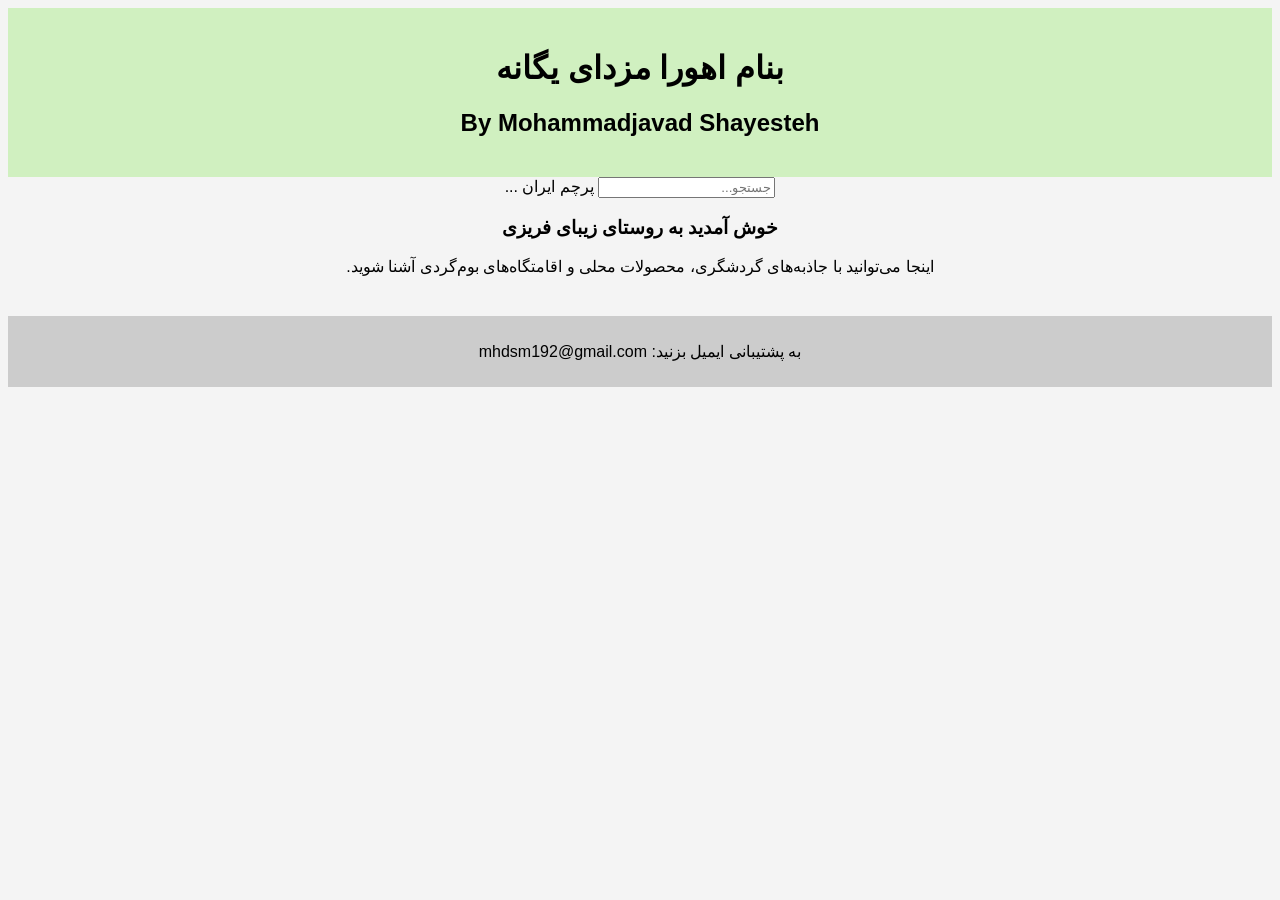
<file: index.html>
<!DOCTYPE html>
<html lang="fa">
<head>
    <meta charset="UTF-8">
    <title>روستای فریزی</title>
    <link rel="stylesheet" href="style.css">
</head>
<body>
    <div id="loader">
        <div class="spinner"></div>
        <p>در حال ورود به سایت...</p>
    </div>
    <div id="main" style="display:none;">
        <header>
            <h1>بنام اهورا مزدای یگانه</h1>
            <h2>By Mohammadjavad Shayesteh</h2>
        </header>
        <nav>
            <input type="text" placeholder="جستجو...">
            <span>پرچم ایران</span>
            <span>...</span>
        </nav>
        <section>
            <h3>خوش آمدید به روستای زیبای فریزی</h3>
            <p>اینجا می‌توانید با جاذبه‌های گردشگری، محصولات محلی و اقامتگاه‌های بوم‌گردی آشنا شوید.</p>
        </section>
        <footer>
            <p>به پشتیبانی ایمیل بزنید: mhdsm192@gmail.com</p>
        </footer>
    </div>
    <script>
        window.onload = function() {
            document.getElementById("loader").style.display = "none";
            document.getElementById("main").style.display = "block";
        }
    </script>
</body>
</html>
</file>
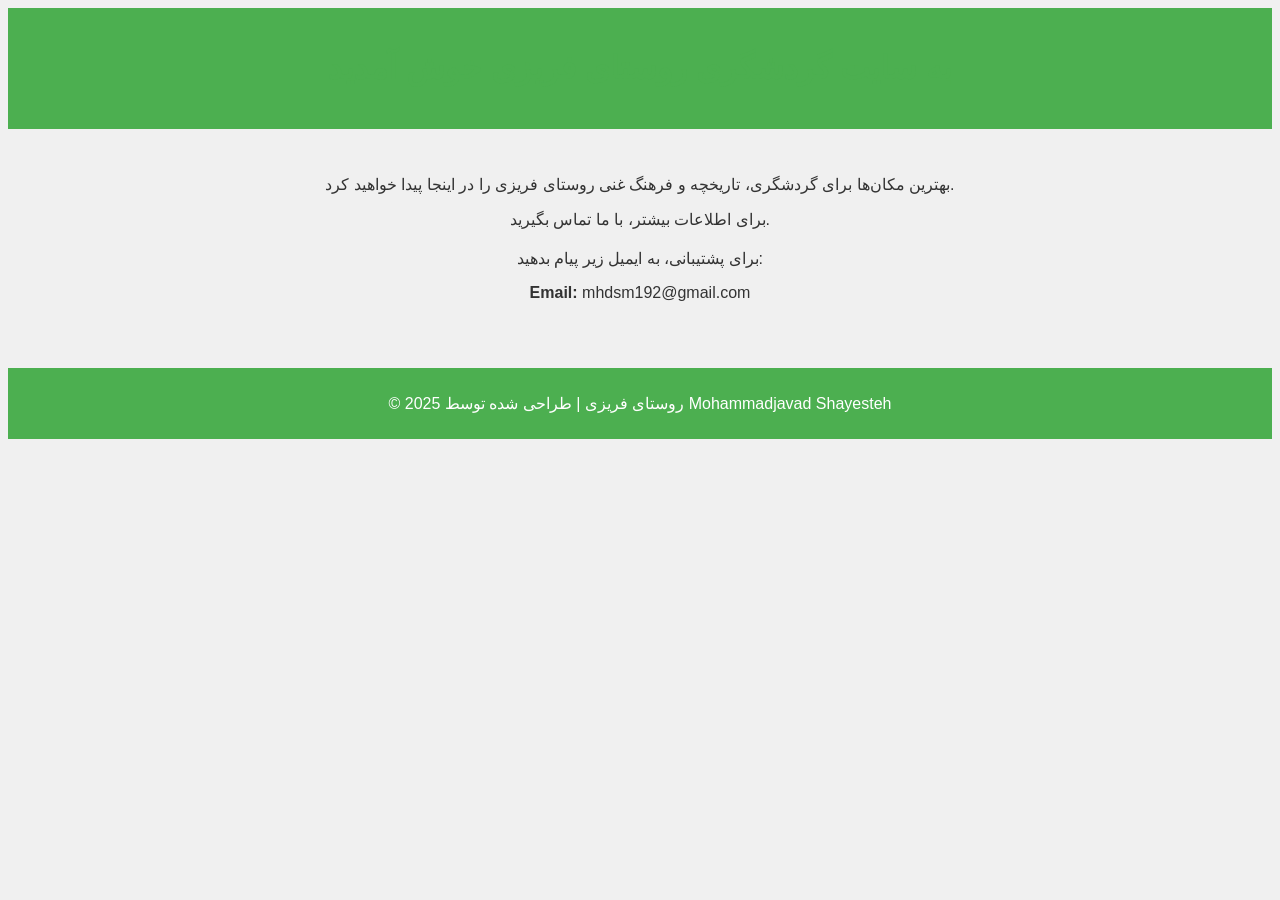
<file: index_old.html>
<!DOCTYPE html>
<html lang="fa">
<head>
    <meta charset="UTF-8">
    <meta name="viewport" content="width=device-width, initial-scale=1.0">
    <title>سایت گردشگری روستای فریزی</title>
    <style>
        body {
            font-family: Arial, sans-serif;
            background-color: #f0f0f0;
            color: #333;
        }
        h1 {
            text-align: center;
            color: #4CAF50;
        }
        .header {
            background-color: #4CAF50;
            color: white;
            text-align: center;
            padding: 20px 0;
        }
        .footer {
            text-align: center;
            margin-top: 20px;
            padding: 10px;
            background-color: #4CAF50;
            color: white;
        }
        .content {
            text-align: center;
            padding: 30px;
        }
        .contact {
            margin-top: 20px;
        }
    </style>
</head>
<body>
    <div class="header">
        <h1>به سایت گردشگری روستای فریزی خوش آمدید</h1>
    </div>
    <div class="content">
        <p>بهترین مکان‌ها برای گردشگری، تاریخچه و فرهنگ غنی روستای فریزی را در اینجا پیدا خواهید کرد.</p>
        <p>برای اطلاعات بیشتر، با ما تماس بگیرید.</p>
        <div class="contact">
            <p>برای پشتیبانی، به ایمیل زیر پیام بدهید:</p>
            <p><strong>Email:</strong> mhdsm192@gmail.com</p>
        </div>
    </div>
    <div class="footer">
        <p>© 2025 روستای فریزی | طراحی شده توسط Mohammadjavad Shayesteh</p>
    </div>
</body>
</html>
</file>
<file: style.css>
body {
    font-family: Tahoma, sans-serif;
    background-color: #f4f4f4;
    direction: rtl;
    text-align: center;
}
header {
    background-color: #d0f0c0;
    padding: 20px;
}
.logo {
    width: 150px;
    margin-top: 10px;
}
.intro img {
    width: 45%;
    margin: 10px;
    border-radius: 8px;
}
.login input {
    margin: 5px;
    padding: 8px;
    width: 200px;
}
.login button {
    padding: 8px 16px;
    background-color: #4CAF50;
    color: white;
    border: none;
    cursor: pointer;
}
footer {
    margin-top: 40px;
    background-color: #ccc;
    padding: 10px;
}
</file>
